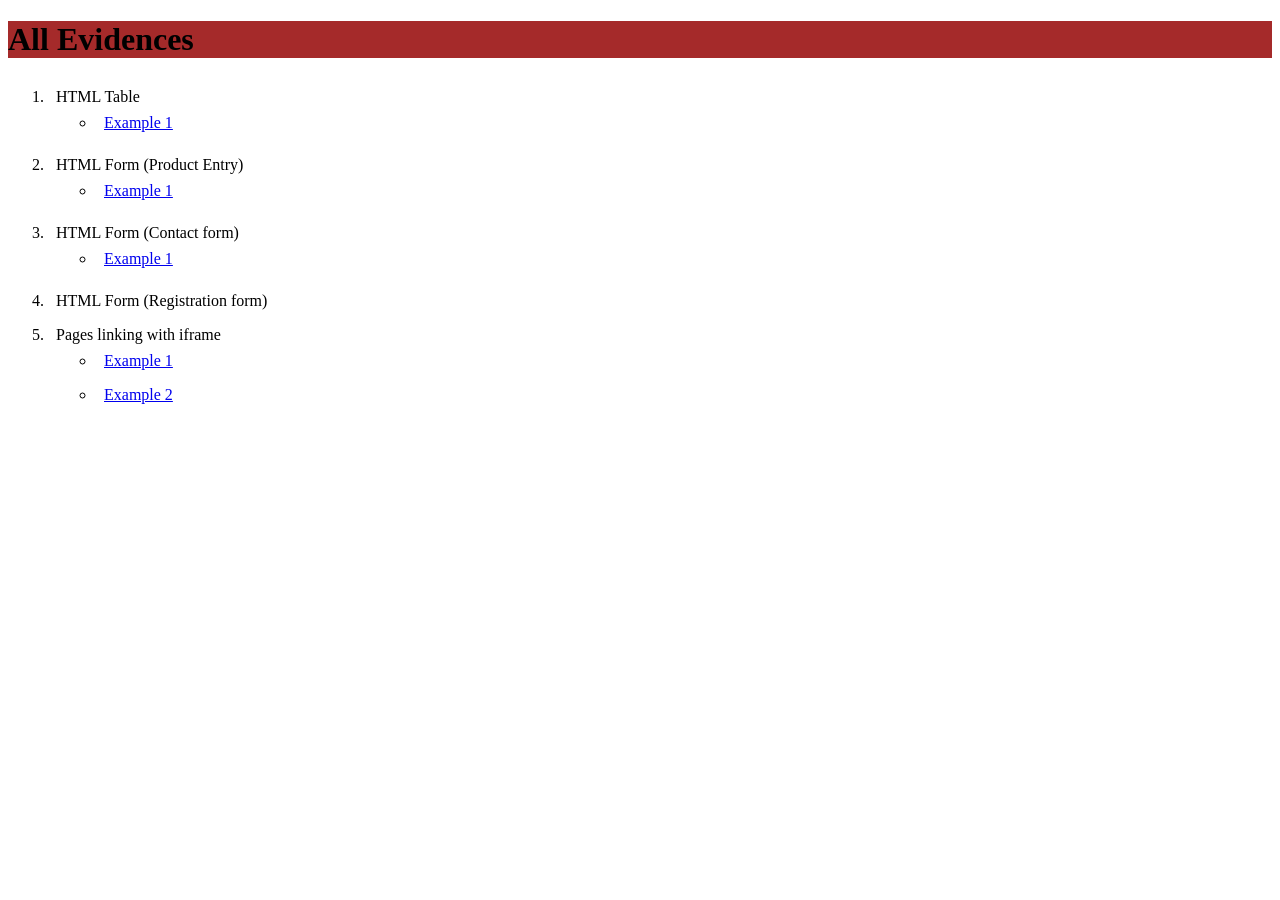
<file: 05May2022/index.html>
<!DOCTYPE html>
<html lang="en">
<head>
	<meta charset="UTF-8">
	<meta name="viewport" content="width=device-width, initial-scale=1.0">
	<title>WDPF 51</title>
    <style>
        h1 {background-color: brown ;}
        li {padding: 8px;}
    </style>
</head>
<body>
	<h1>All Evidences</h1>
    <ol>
        <li>HTML Table
            <ul>
                <li><a href="https://code.sololearn.com/Wx0YhJ2S1kBc" target="_blank">Example 1</a></li>
            </ul>    
        </li>
        <li>HTML Form (Product Entry) 
            <ul>
                <li><a href="https://code.sololearn.com/WMxpz9PRP7Rt" target="_blank">Example 1</a></li>
            </ul>    
        </li>
        <li>HTML Form (Contact form) 
             <ul>
                <li><a href="https://code.sololearn.com/WK8NW4jUs6ic" target="_blank">Example 1</a></li>
            </ul> 
        </li>
        <li>HTML Form (Registration form) </li>
        <li>Pages linking with iframe 
            <ul>
                <li><a href="https://code.sololearn.com/WcaVHKtF1YQ6" target="_blank">Example 1</a></li>
                <li><a href="https://code.sololearn.com/Wx3j1n3IsOvh" target="_blank">Example 2</a></li>
            </ul> 
        </li>    
    </ol>    
</body>
</html>
</file>
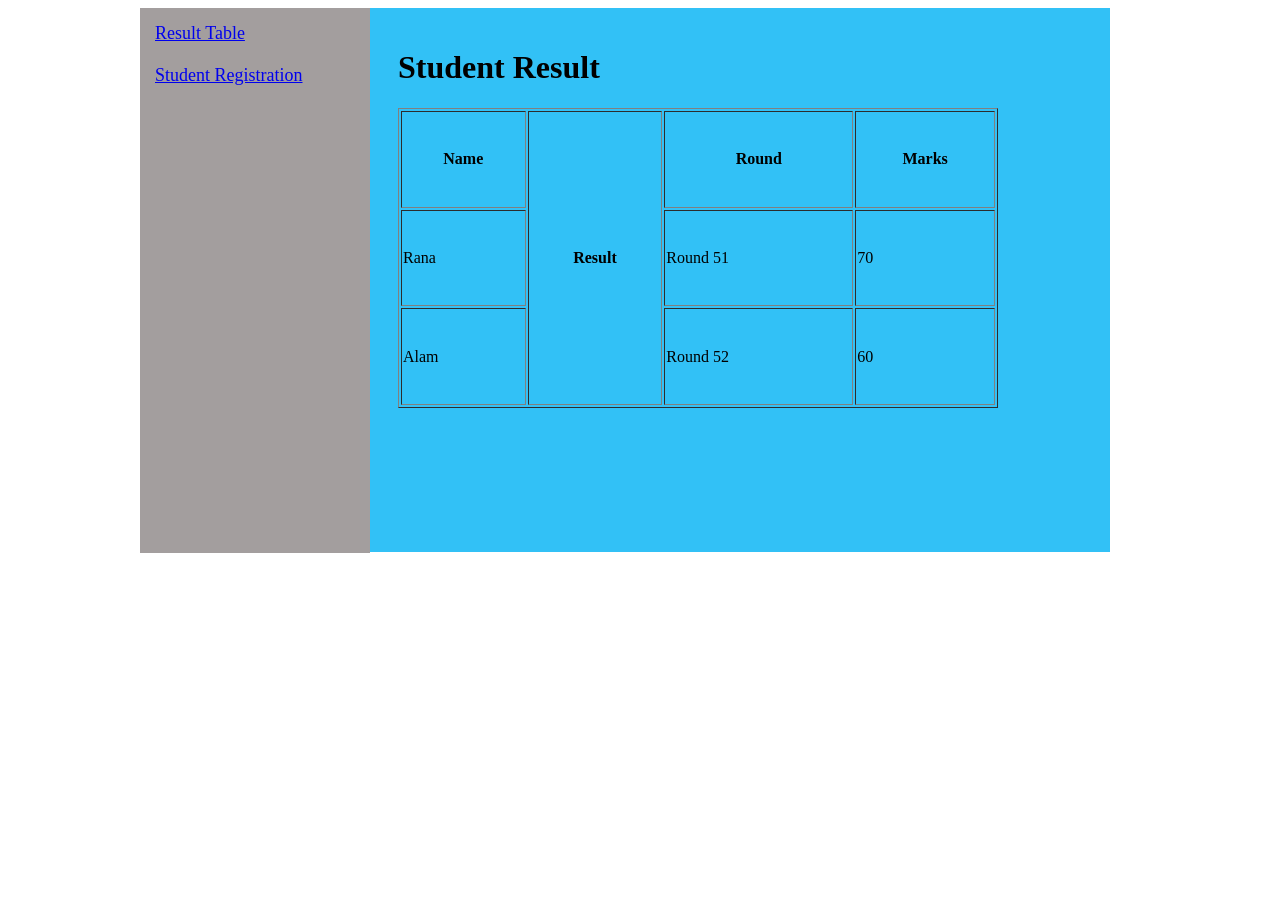
<file: 08May2022/html_ev1/index.html>
<!DOCTYPE html>
<html lang="en">
<head>
	<meta charset="UTF-8">
	<meta name="viewport" content="width=device-width, initial-scale=1.0">
	<title>Document</title>
	<style>
		.container {
			width: 1000px;
			margin: 0 auto;
		}
		.menu {
			width: 200px;
			height: 515px;
			padding: 15px;
			font-size: 18px;
			float: left;
			background-color: #A39E9E;
		}

		.content {
			width: 700px;
			float: left;
			padding: 20px;
			background-color: #32C1F6;
		}
	</style>
</head>
<body>
	<div class="container">
		<div class="menu">
			<a href="table.html" target="myframe">Result Table</a><br><br>
			<a href="form.html" target="myframe">Student Registration</a>
		</div>
	
		<div class="content">
		<iframe src="table.html" frameborder="0" name="myframe" width="700" height="500"></iframe>
		</div>
	</div>
	
</body>
</html>
</file>
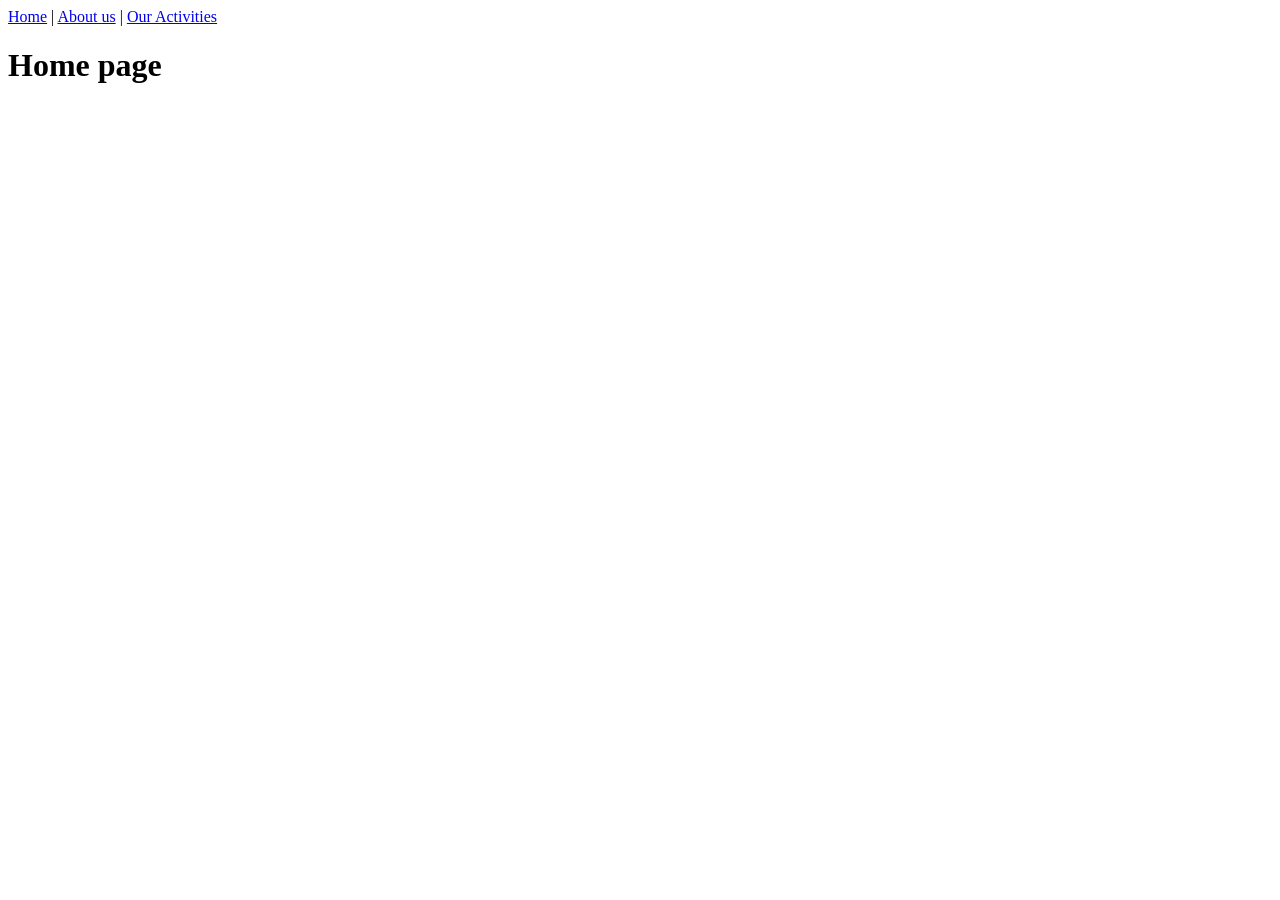
<file: 23April2022/site/index.html>
<!DOCTYPE html>
<html lang="en">
<head>
	<meta charset="UTF-8">
	<meta name="viewport" content="width=device-width, initial-scale=1.0">
	<title>Document</title>
</head>
<body>
	<a href="index.html">Home</a> | <a href="about.html">About us</a> | <a href="activities/activity.html">Our Activities</a>

	<h1>Home page</h1>
	
</body>
</html>
</file>
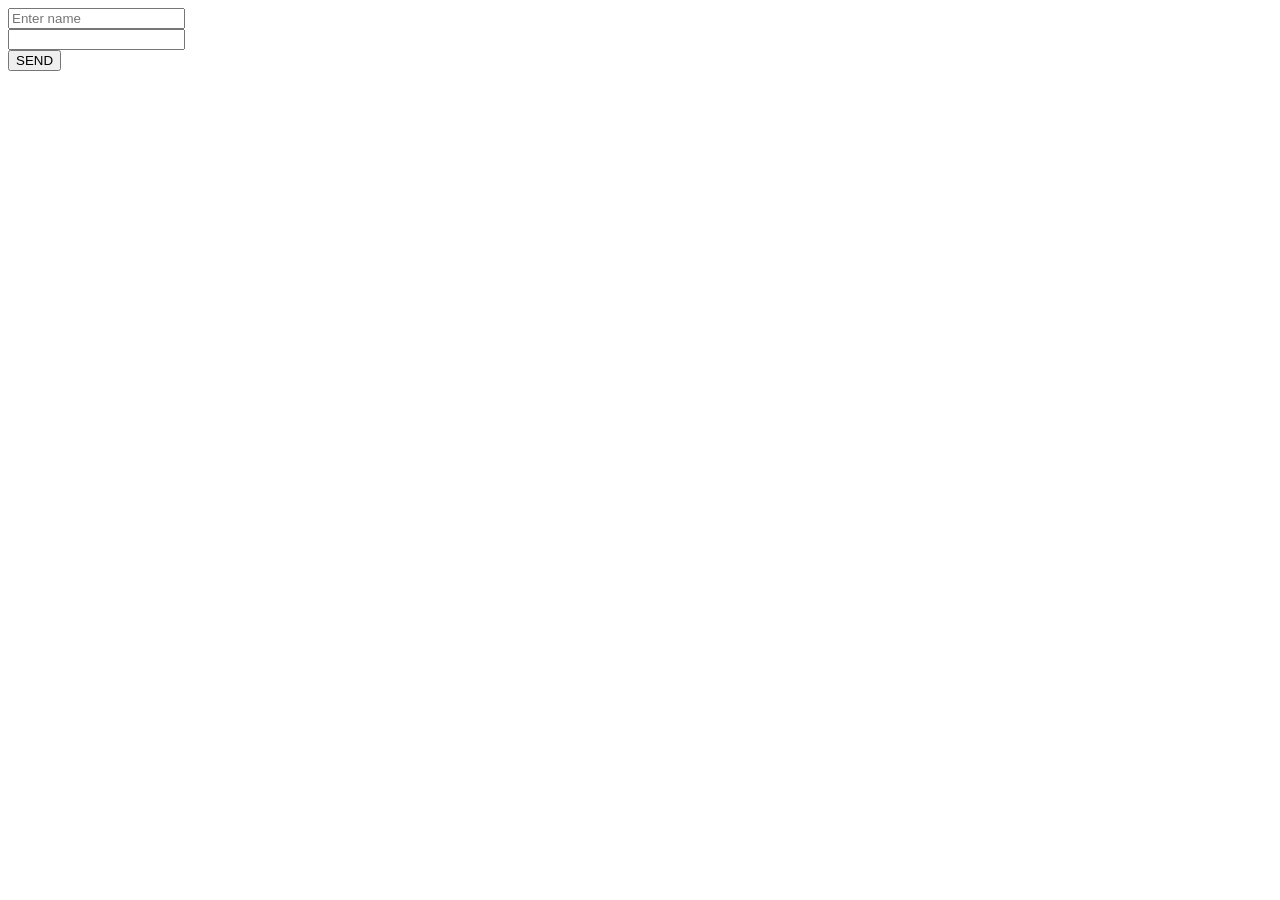
<file: 07May2022/datalist.html>
<!DOCTYPE html>
<html lang="en">
<head>
	<meta charset="UTF-8">
	<meta name="viewport" content="width=device-width, initial-scale=1.0">
	<title>Document</title>
</head>
<body>
	<form action="">
		<input type="text" name="name" placeholder="Enter name"><br>
		<input type="text" list="districts" name="district"><br>
		<datalist id="districts">
			<option value="Dhaka">
			<option value="Sylhet">
			<option value="Cumilla">
			<option value="Chottogram">
			<option value="Noakhali">
		</datalist>
		<input type="submit" name="submit" value="SEND">
	</form>
	
</body>
</html>
</file>
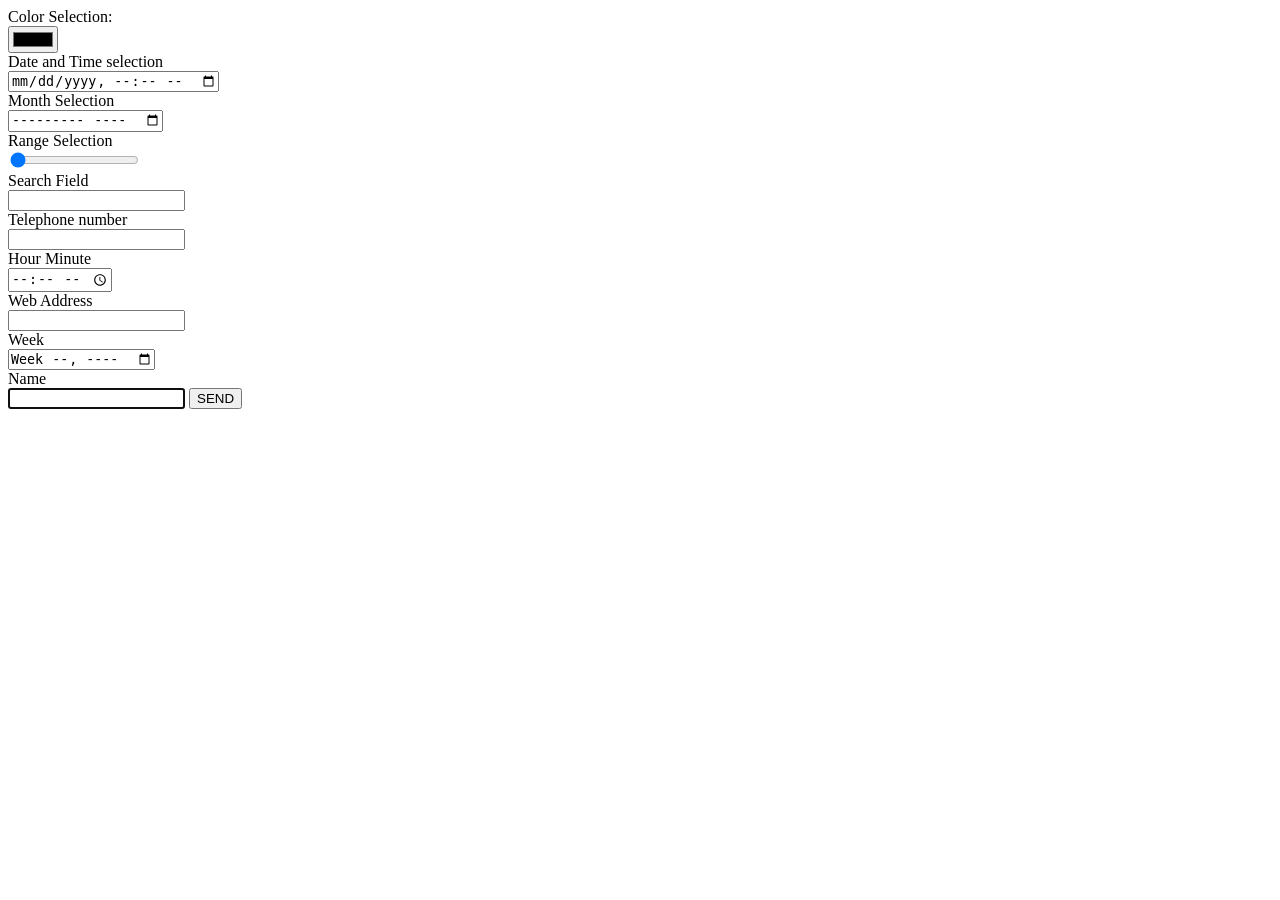
<file: 07May2022/inputs.html>
<!DOCTYPE html>
<html lang="en">
<head>
	<meta charset="UTF-8">
	<meta name="viewport" content="width=device-width, initial-scale=1.0">
	<title>Document</title>
</head>
<body>
	<form action="">
		Color Selection: <br>
		<input type="color"><br>
		Date and Time selection <br>
		<input type="datetime-local"><br>
		Month Selection <br>
		<input type="month"><br>
		Range Selection <br>
		<input type="range" min="0" max="100" name="score" value="0"><br>
		Search Field <br>
		<input type="search" name="search"><br>
		Telephone number <br>
		<input type="tel" name="phone"><br>
		Hour Minute <br>
		<input type="time" name="time"><br>
		Web Address <br>
		<input type="url" name="url"><br>
		Week <br>
		<input type="week"><br>
		Name <br>
		<input type="text" autofocus="yes">

		<input type="submit" name="submit" value="SEND">

	</form>

	
</body>
</html>
</file>
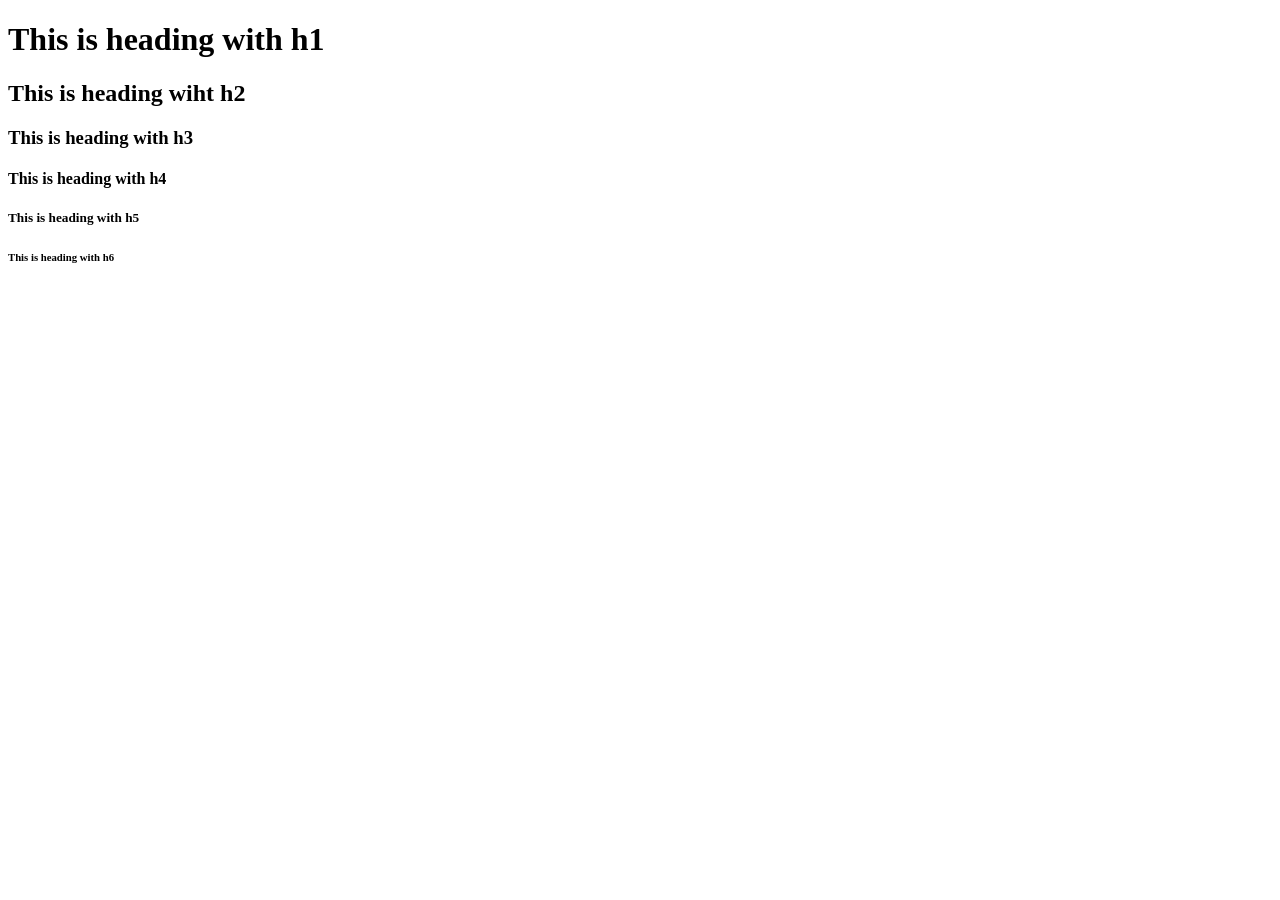
<file: 19april2022/basic.html>
<!DOCTYPE html>
<html lang="en">
<head>
	<meta charset="UTF-8">
	<meta name="viewport" content="width=device-width, initial-scale=1.0">
	<title>Page title</title>
</head>
<body>

	<h1>This is heading with h1</h1>
	<h2>This is heading wiht h2</h2>
	<h3>This is heading with h3</h3>
	<h4>This is heading with h4</h4>
	<h5>This is heading with h5</h5>
	<h6>This is heading with h6</h6>

	
</body>
</html>
</file>
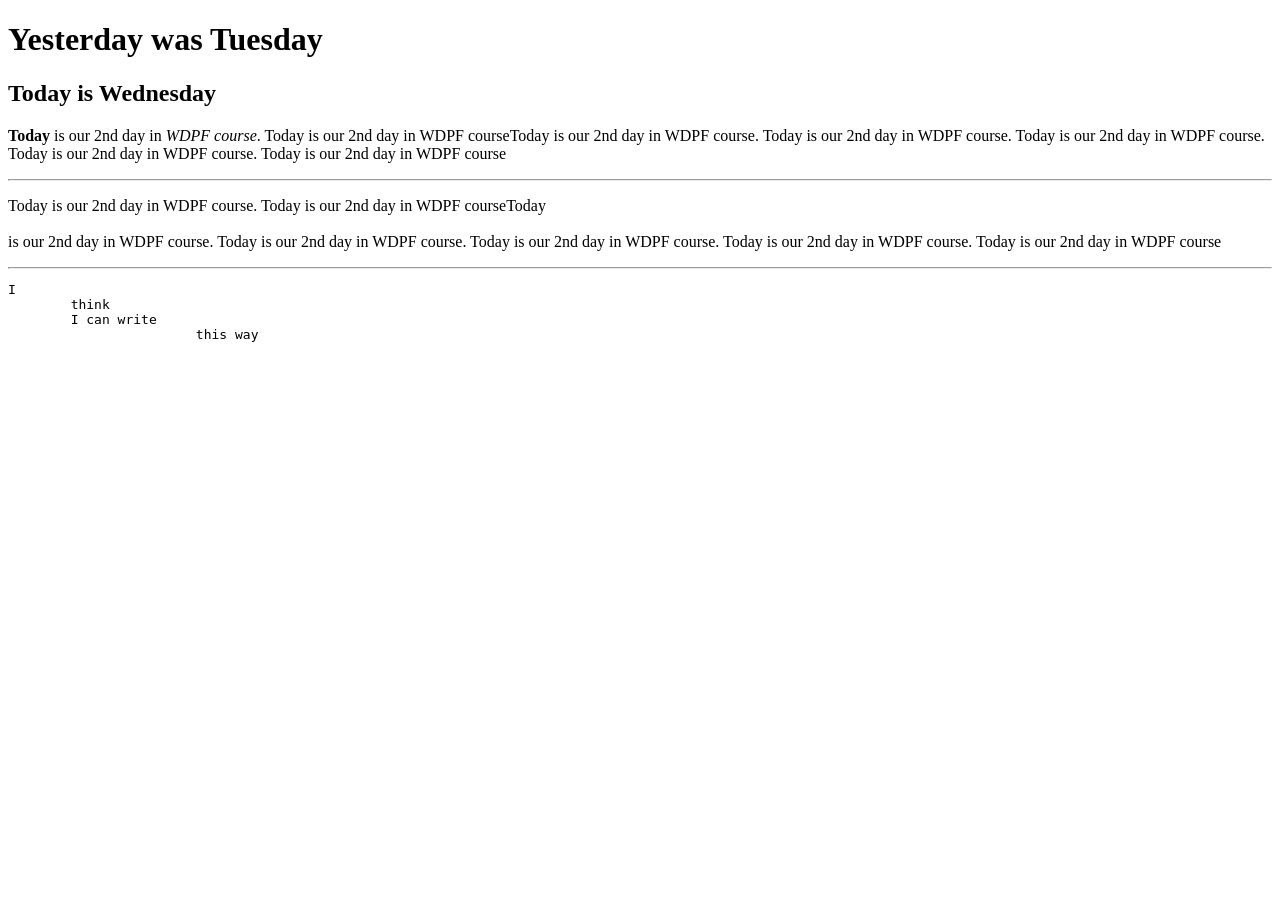
<file: 20April2022/basic.html>
<!DOCTYPE html>
<html lang="en">
<head>
	<meta charset="UTF-8">
	<meta name="viewport" content="width=device-width, initial-scale=1.0">
	<title>Document</title>
</head>
<body>

<h1>Yesterday was Tuesday</h1>  
<h2>Today is Wednesday</h2>

<p>
	<b>Today</b> is our 2nd day in <i>WDPF course</i>. Today is our 2nd day in WDPF courseToday is our 2nd day in WDPF course. Today is our 2nd day in WDPF course. Today is our 2nd day in WDPF course. Today is our 2nd day in WDPF course. Today is our 2nd day in WDPF course
</p>
<hr/>
<p>
	Today is our 2nd day in WDPF course. Today is our 2nd day in WDPF courseToday <br/><br/> is our 2nd day in WDPF course. Today is our 2nd day in WDPF course. Today is our 2nd day in WDPF course. Today is our 2nd day in WDPF course. Today is our 2nd day in WDPF course
</p>
<hr>

<pre>
I 
	think
	I can write
			this way
</pre>

	
</body>
</html>
</file>
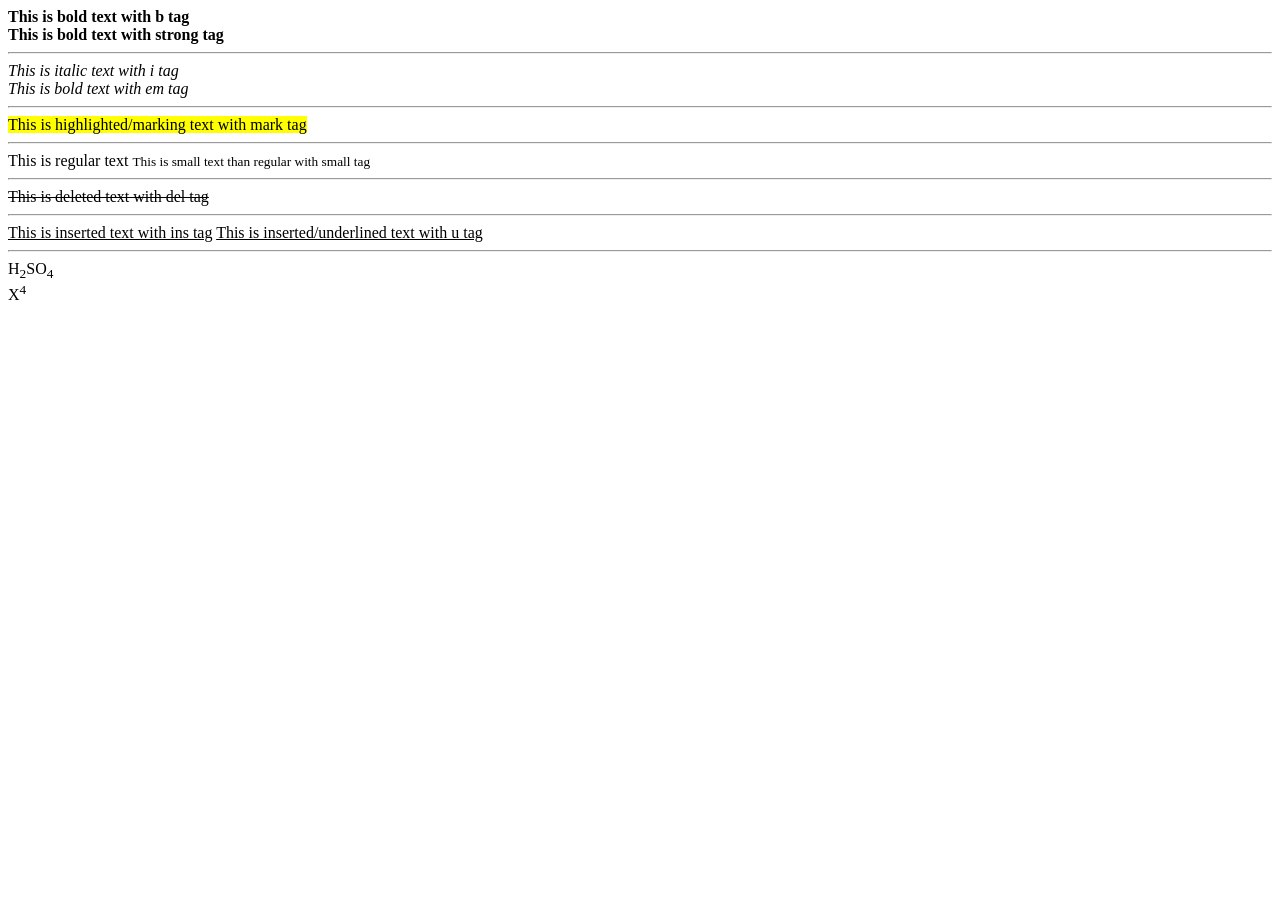
<file: 20April2022/formatting.html>
<!DOCTYPE html>
<html lang="en">
<head>
	<meta charset="UTF-8">
	<meta name="viewport" content="width=device-width, initial-scale=1.0">
	<title>All about formatting</title>
</head>
<body>
<!--I can write some message here-->
<!-- <b> - Bold text
<strong> - Important text
<i> - Italic text
<em> - Emphasized text
<mark> - Marked text
<small> - Smaller text
<del> - Deleted text
<ins> - Inserted text
<sub> - Subscript text
<sup> - Superscript text -->

	<b>This is bold text with b tag</b><br>
	<strong>This is bold text with strong tag</strong><hr>
	<i>This is italic text with i tag</i><br>
	<em>This is bold text with em tag</em><hr>
	<mark>This is highlighted/marking text with mark tag</mark><hr>
	This is regular text
	<small>This is small text than regular with small tag</small><hr>
	<del>This is deleted text with del tag</del><hr>
	<ins>This is inserted text with ins tag</ins>
	<u>This is inserted/underlined text with u tag</u><hr>
	H<sub>2</sub>SO<sub>4</sub><br>
	X<sup>4</sup>


	
</body>
</html>
</file>
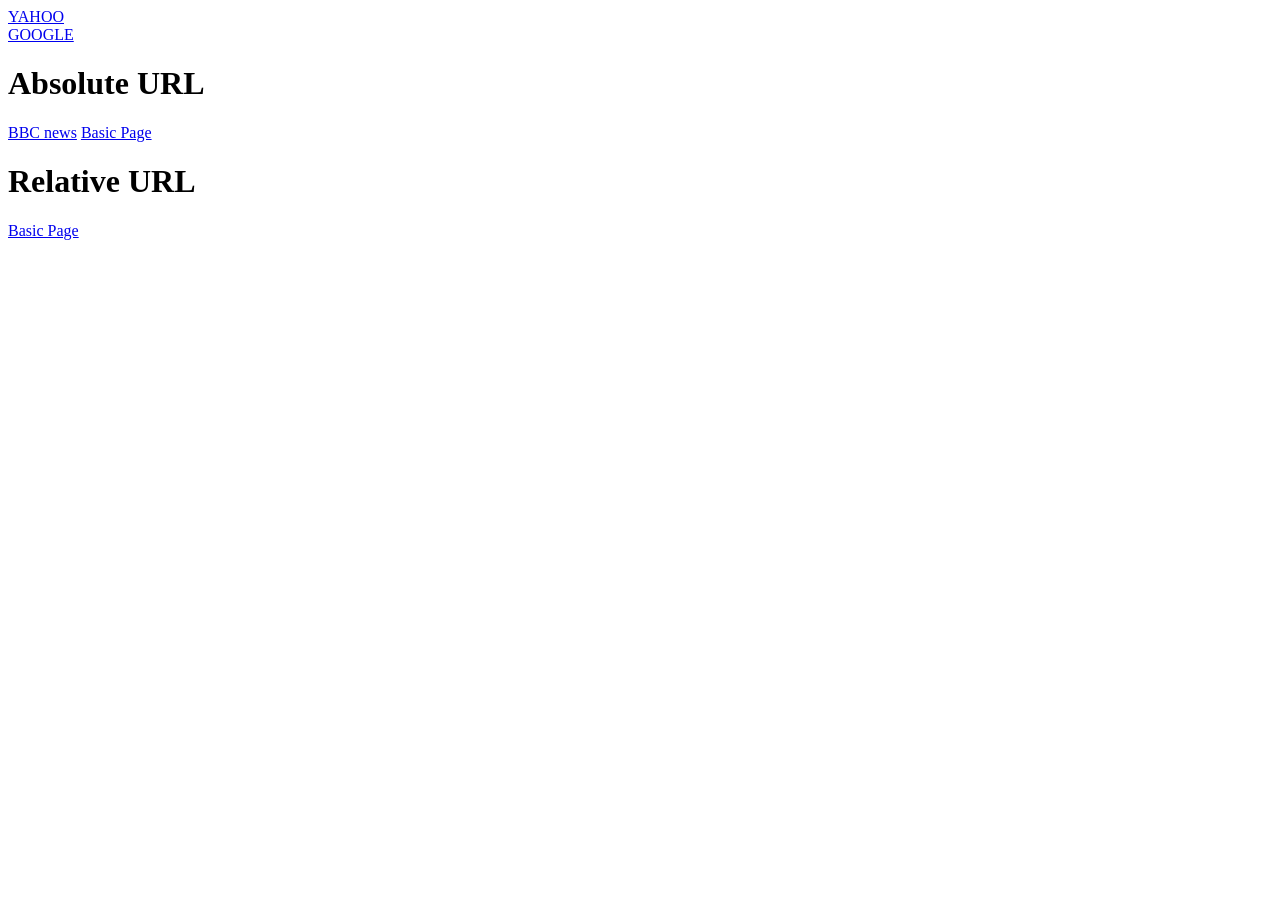
<file: 20April2022/links.html>
<!DOCTYPE html>
<html lang="en">
<head>
	<meta charset="UTF-8">
	<meta name="viewport" content="width=device-width, initial-scale=1.0">
	<title>Hyperlinks</title>
</head>
<body>
	<!-- Same page -->
	<a href="http://www.yahoo.com" title="Yahoo site">YAHOO</a><br>
	<!-- Open in New tab -->
	<a href="http://www.google.com" target="_blank">GOOGLE</a>

	<h1>Absolute URL</h1>
	<a href="https://www.bbc.com/news/live/world-europe-61157670">BBC news</a>
	<a href="file:///I:/WDPF51/HTML/20April2022/basic.html">Basic Page</a>

	<h1>Relative URL</h1>
	<a href="basic.html">Basic Page</a>

</body>
</html>
</file>
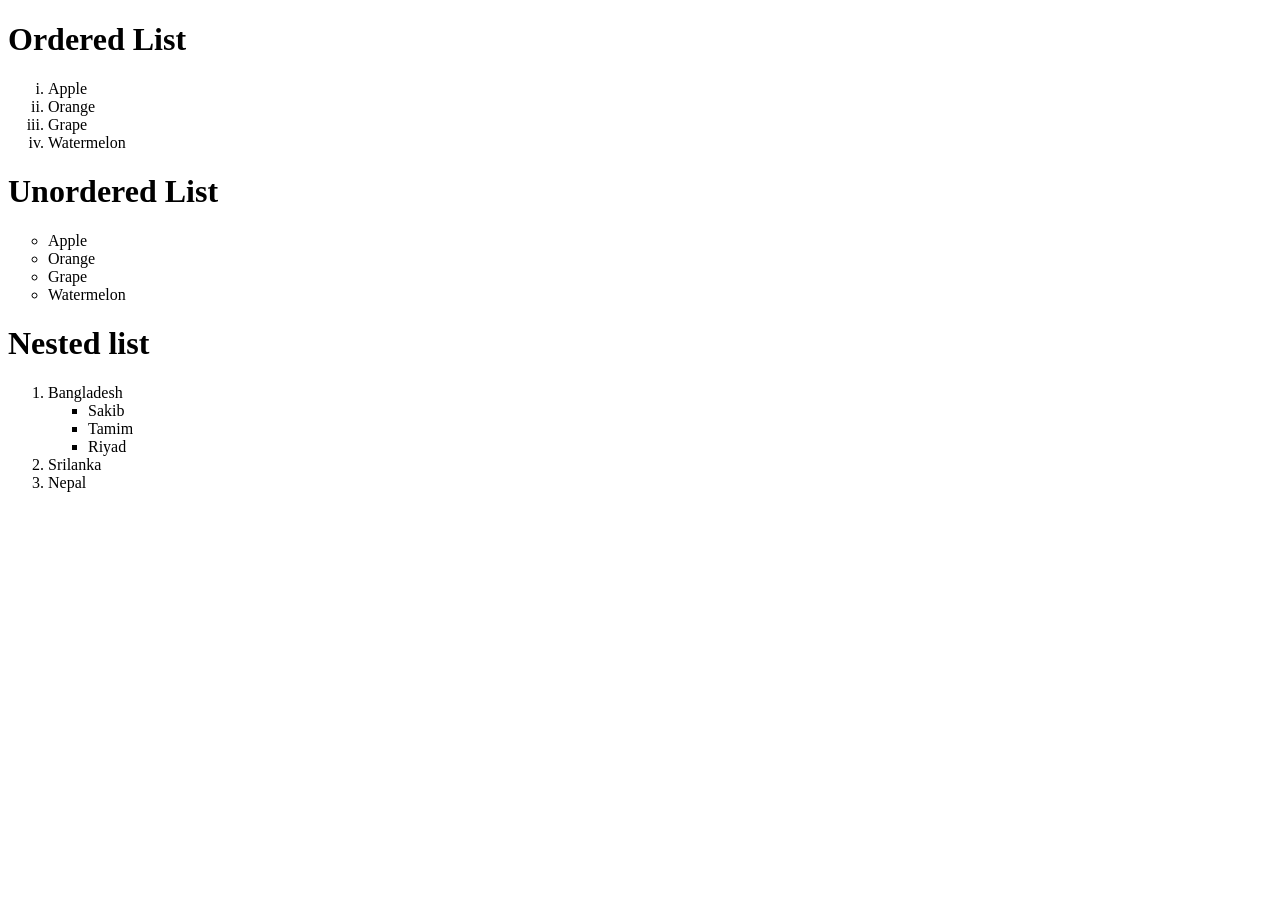
<file: 20April2022/list.html>
<!DOCTYPE html>
<html lang="en">
<head>
	<meta charset="UTF-8">
	<meta name="viewport" content="width=device-width, initial-scale=1.0">
	<title>HTML LIsts</title>
</head>
<body>
	<h1>Ordered List</h1>
	<!-- type i, A, a, I -->
	<ol type="i">
		<li>Apple</li>
		<li>Orange</li>
		<li>Grape</li>
		<li>Watermelon</li>
	</ol>
	<h1>Unordered List</h1>
	<ul type="circle"> <!-- type circle, square -->
		<li>Apple</li>
		<li>Orange</li>
		<li>Grape</li>
		<li>Watermelon</li>
	</ul>

	<h1>Nested list</h1>
	<ol>
		<li>Bangladesh
			<ul type="square">
				<li>Sakib</li>
				<li>Tamim</li>
				<li>Riyad</li>
			</ul>
		</li>
		<li>Srilanka</li>
		<li>Nepal</li>
	</ol>
	
</body>
</html>
</file>
